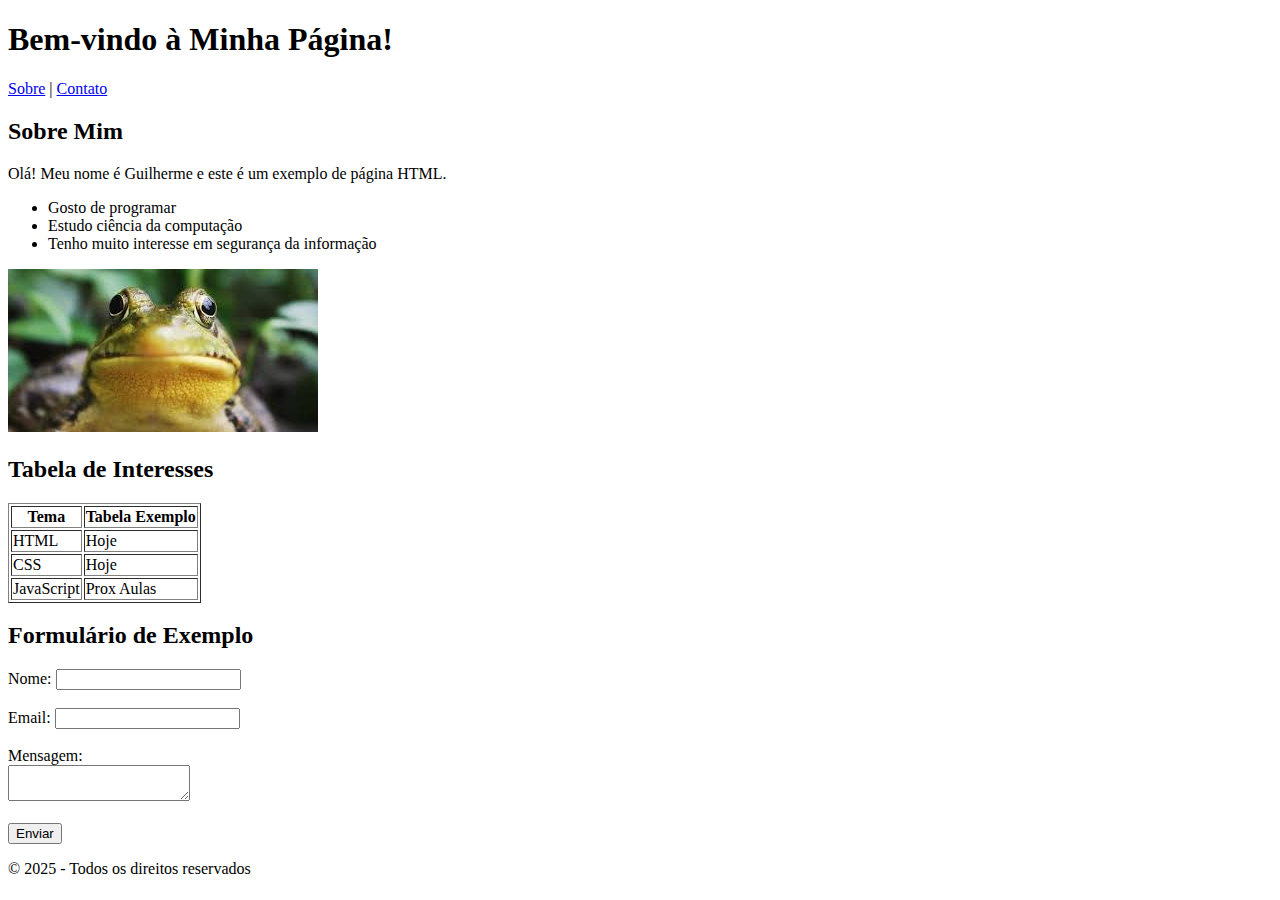
<file: Códigos de Aula/Códigos Aula 1/exemplo_aula2_explicado.html>
<!DOCTYPE html> <!-- Define o tipo de documento como HTML5 -->
<html lang="pt-br"> <!-- Início do documento HTML com linguagem em português -->

<head>
    <meta charset="UTF-8"> <!-- Define o conjunto de caracteres -->
    <meta name="viewport" content="width=device-width, initial-scale=1.0"> <!-- Responsividade -->
    <title>Minha Página de Exemplo</title> <!-- Título exibido na aba do navegador -->
</head>

<body>

    <!-- Cabeçalho da página com título principal e navegação -->
    <header>
        <h1>Bem-vindo à Minha Página!</h1> <!-- Título principal da página -->
        <nav> <!-- Área de navegação com links internos -->
            <a href="#sobre">Sobre</a> |
            <a href="#contato">Contato</a>
        </nav>
    </header>

    <!-- Conteúdo principal da página -->
    <main>
        <!-- Seção "Sobre mim" -->
        <section id="sobre">
            <h2>Sobre Mim</h2> <!-- Subtítulo -->
            <p>Olá! Meu nome é Guilherme e este é um exemplo de página HTML.</p> <!-- Parágrafo -->
            
            <!-- Lista não ordenada de interesses -->
            <ul>
                <li>Gosto de programar</li>
                <li>Estudo ciência da computação</li>
                <li>Tenho muito interesse em segurança da informação</li>
            </ul>

            <!-- Imagem com texto alternativo para acessibilidade -->
            <img src="[data-uri]" alt="Imagem de exemplo">
        </section>

        <!-- Seção com tabela de dados -->
        <section>
            <h2>Tabela de Interesses</h2>
            <table border="1"> <!-- Tabela com borda -->
                <thead> <!-- Cabeçalho da tabela -->
                    <tr>
                        <th>Tema</th>
                        <th>Tabela Exemplo</th>
                    </tr>
                </thead>
                <tbody> <!-- Corpo da tabela com dados -->
                    <tr>
                        <td>HTML</td>
                        <td>Hoje</td>
                    </tr>
                    <tr>
                        <td>CSS</td>
                        <td>Hoje</td>
                    </tr>
                    <tr>
                        <td>JavaScript</td>
                        <td>Prox Aulas</td>
                    </tr>
                </tbody>
            </table>
        </section>

        <!-- Seção com formulário de contato -->
        <section id="contato">
            <h2>Formulário de Exemplo</h2>
            <form>
                <!-- Campo de nome com rótulo -->
                <label for="nome">Nome:</label>
                <input type="text" id="nome" name="nome"><br><br>

                <!-- Campo de email com validação básica -->
                <label for="email">Email:</label>
                <input type="email" id="email" name="email"><br><br>

                <!-- Área de texto para mensagem -->
                <label for="mensagem">Mensagem:</label><br>
                <textarea id="mensagem" name="mensagem"></textarea><br><br>

                <!-- Botão de envio do formulário -->
                <button type="submit">Enviar</button>
            </form>
        </section>
    </main>

    <!-- Rodapé da página -->
    <footer>
        <p>&copy; 2025 - Todos os direitos reservados</p> <!-- Símbolo de copyright -->
    </footer>

</body>
</html>
</file>
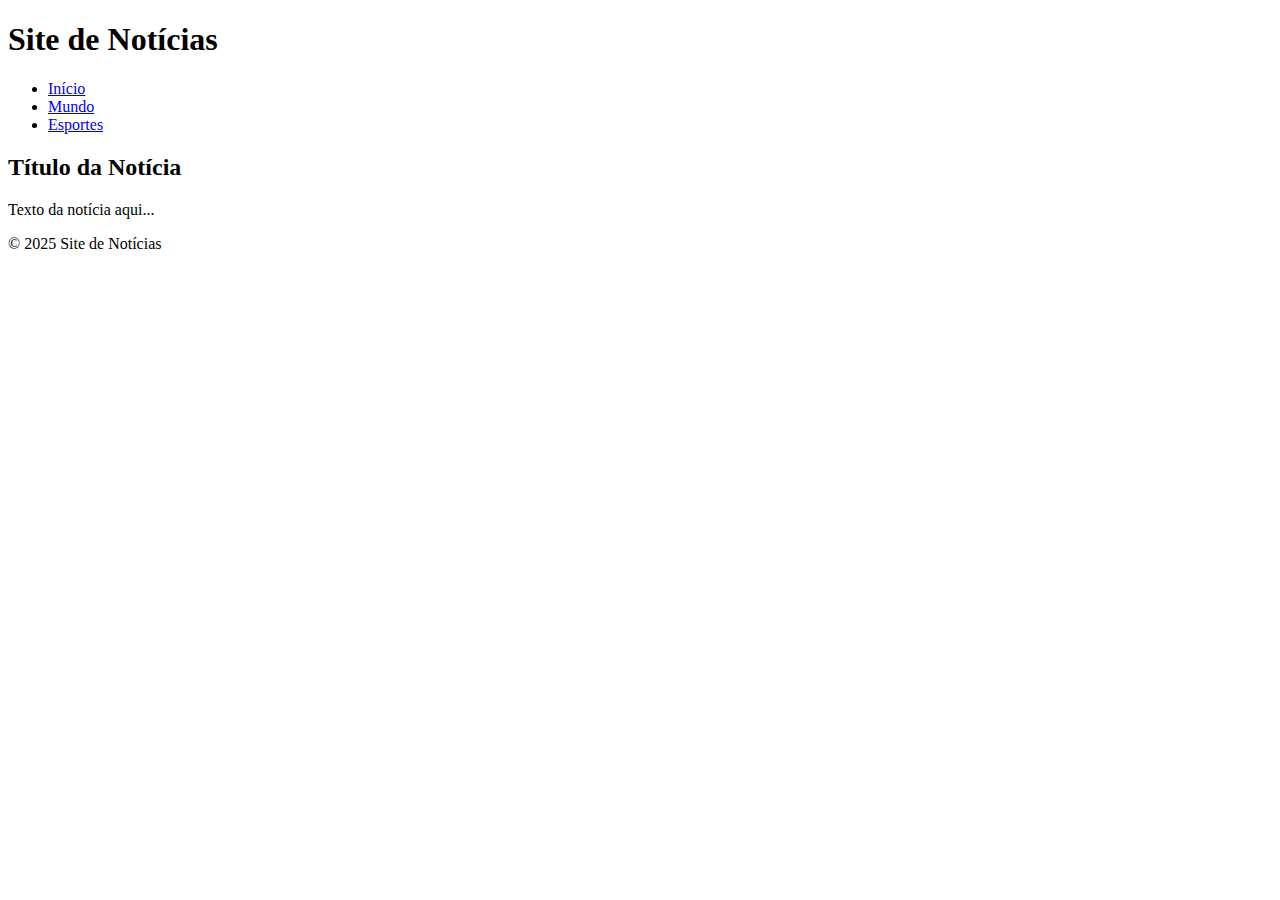
<file: Códigos de Aula/Códigos Aula 2/semântica1.html>
<!DOCTYPE html>
<html lang="pt-BR">
<head>
  <meta charset="UTF-8" />
  <title>HTML Semântico</title>
</head>
<body>

  <section>
    <header>
      <h1>Site de Notícias</h1>
      <nav>
        <ul>
          <li><a href="#">Início</a></li>
          <li><a href="#">Mundo</a></li>
          <li><a href="#">Esportes</a></li>
        </ul>
      </nav>
    </header>

    <article>
      <h2>Título da Notícia</h2>
      <p>Texto da notícia aqui...</p>
    </article>

    <footer>
      <p>© 2025 Site de Notícias</p>
    </footer>
  </section>

</body>
</html>
</file>
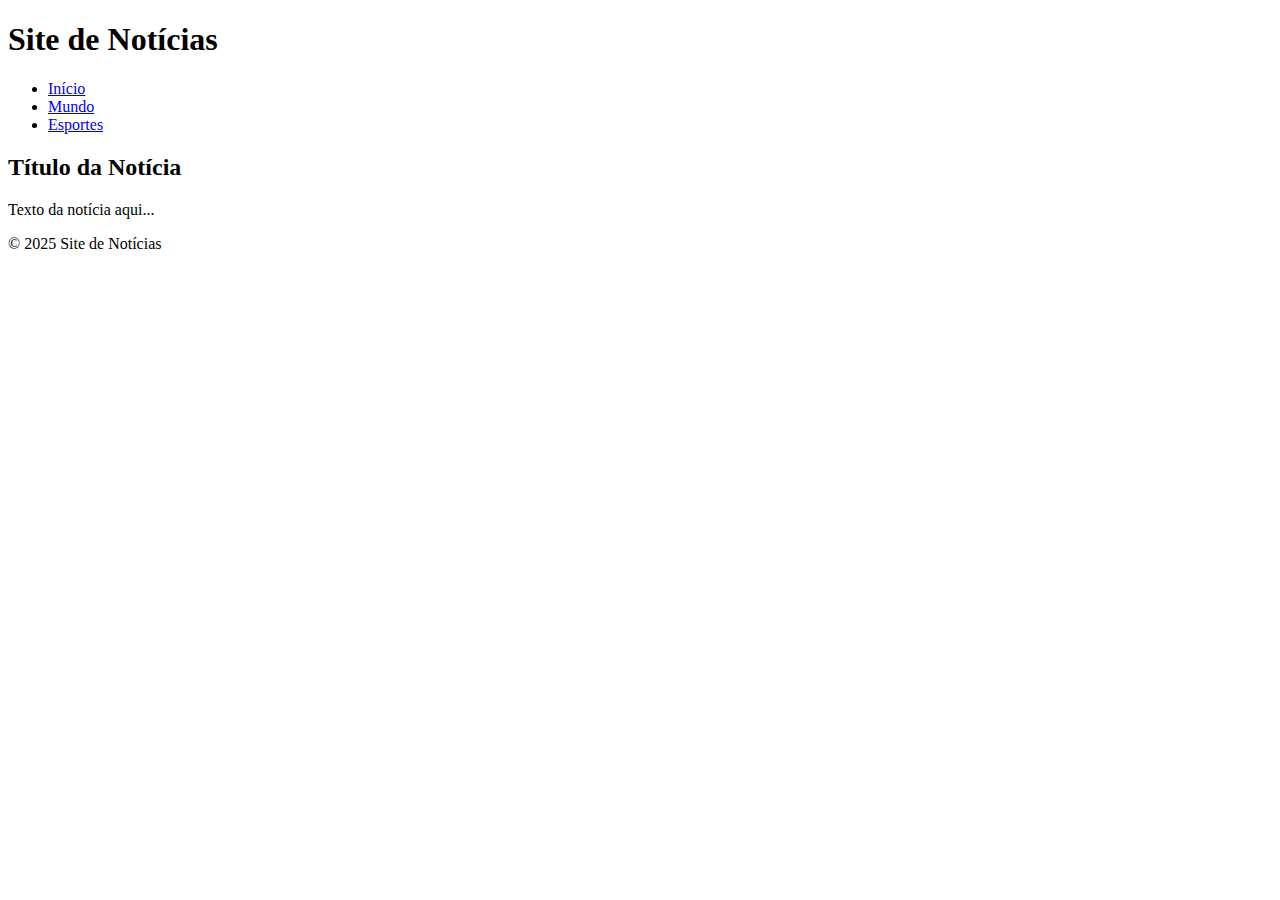
<file: Códigos de Aula/Códigos Aula 2/semântica2.html>
<!DOCTYPE html>
<html lang="pt-BR">
<head>
  <meta charset="UTF-8" />
  <title>HTML Não Semântico</title>
</head>
<body>

  <div>
    <div>
      <h1>Site de Notícias</h1>
      <div>
        <ul>
          <li><a href="#">Início</a></li>
          <li><a href="#">Mundo</a></li>
          <li><a href="#">Esportes</a></li>
        </ul>
      </div>
    </div>

    <div>
      <h2>Título da Notícia</h2>
      <p>Texto da notícia aqui...</p>
    </div>

    <div>
      <p>© 2025 Site de Notícias</p>
    </div>
  </div>

</body>
</html>
</file>
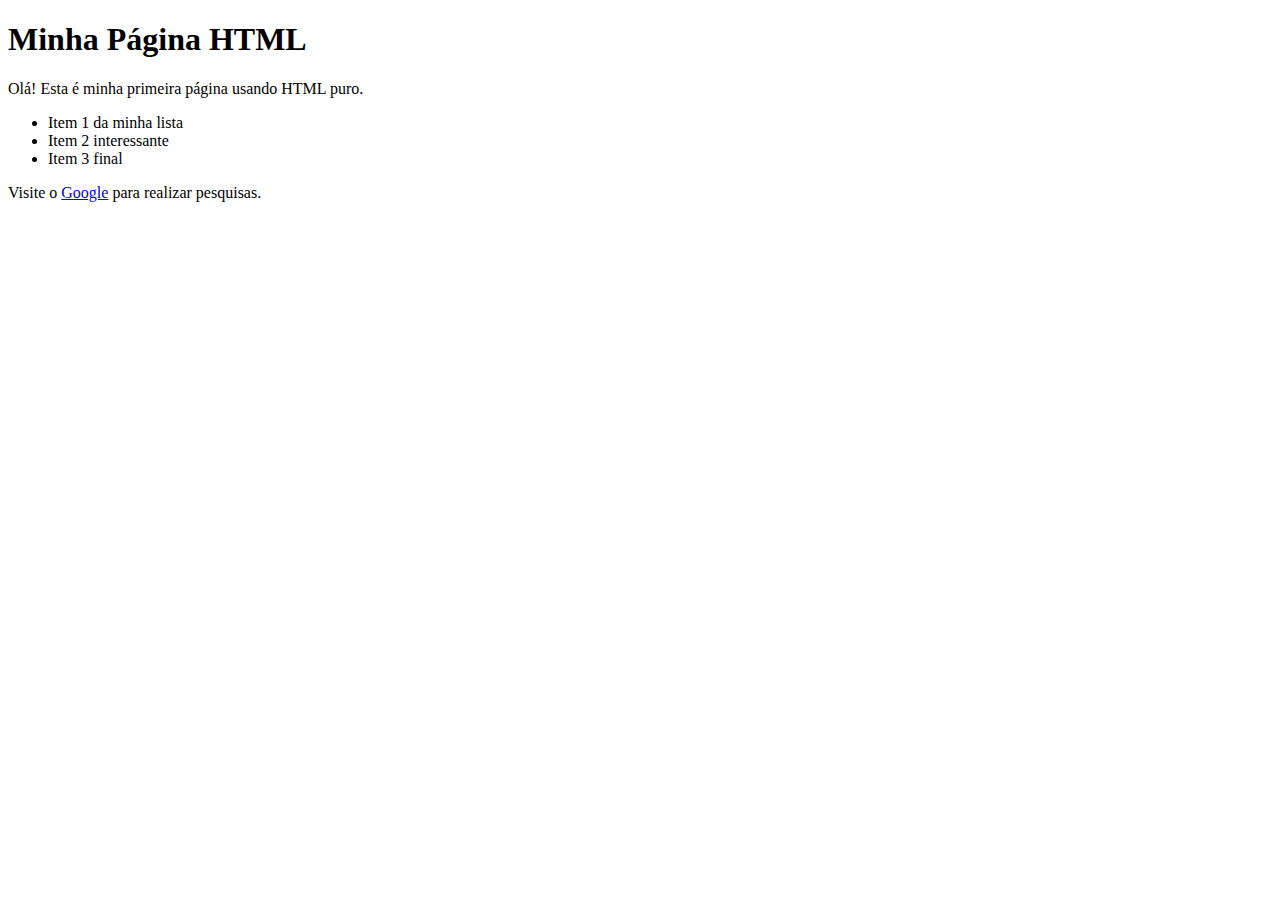
<file: Códigos de Aula/Códigos Aula 2/slide6.html>
<!DOCTYPE html>
<html lang="pt-BR">

<head>
  <meta charset="UTF-8">
  <title>Slide 6 - Atividade Prática</title>
</head>

<body>
  <h1>Minha Página HTML</h1>

  <p>Olá! Esta é minha primeira página usando HTML puro.</p>

  <ul>
    <li>Item 1 da minha lista</li>
    <li>Item 2 interessante</li>
    <li>Item 3 final</li>
  </ul>

  <p>Visite o <a href="https://www.google.com">Google</a> para realizar pesquisas.</p>
</body>

</html>
</file>
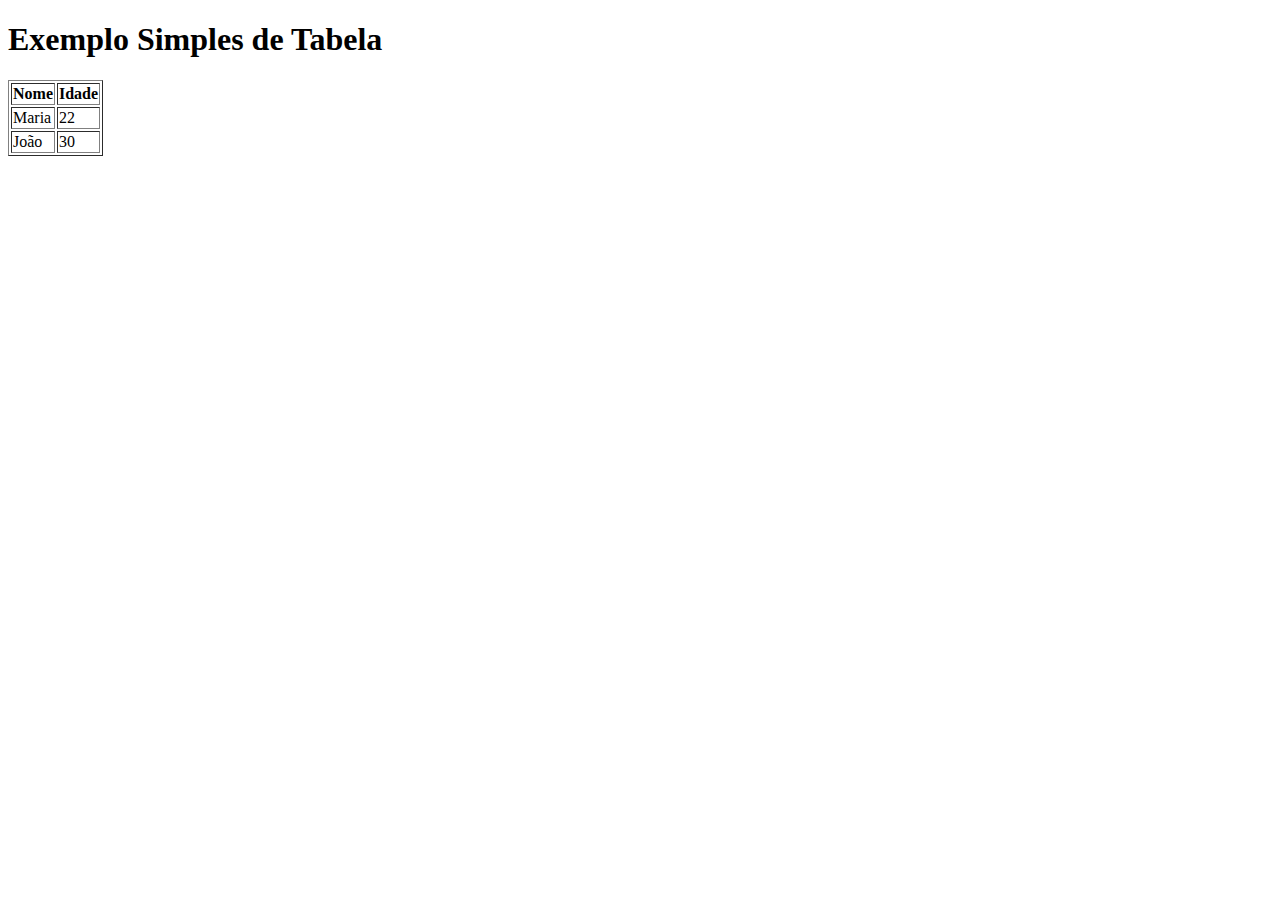
<file: Códigos de Aula/Códigos Aula 2/slide7.html>
<!DOCTYPE html>
<html lang="pt-BR">
<head>
  <meta charset="UTF-8">
  <title>Exemplo de Tabela</title>
</head>
<body>

  <h1>Exemplo Simples de Tabela</h1>

  <table border="1">
    <tr>
      <th>Nome</th>
      <th>Idade</th>
    </tr>
    <tr>
      <td>Maria</td>
      <td>22</td>
    </tr>
    <tr>
      <td>João</td>
      <td>30</td>
    </tr>
  </table>

</body>
</html>
</file>
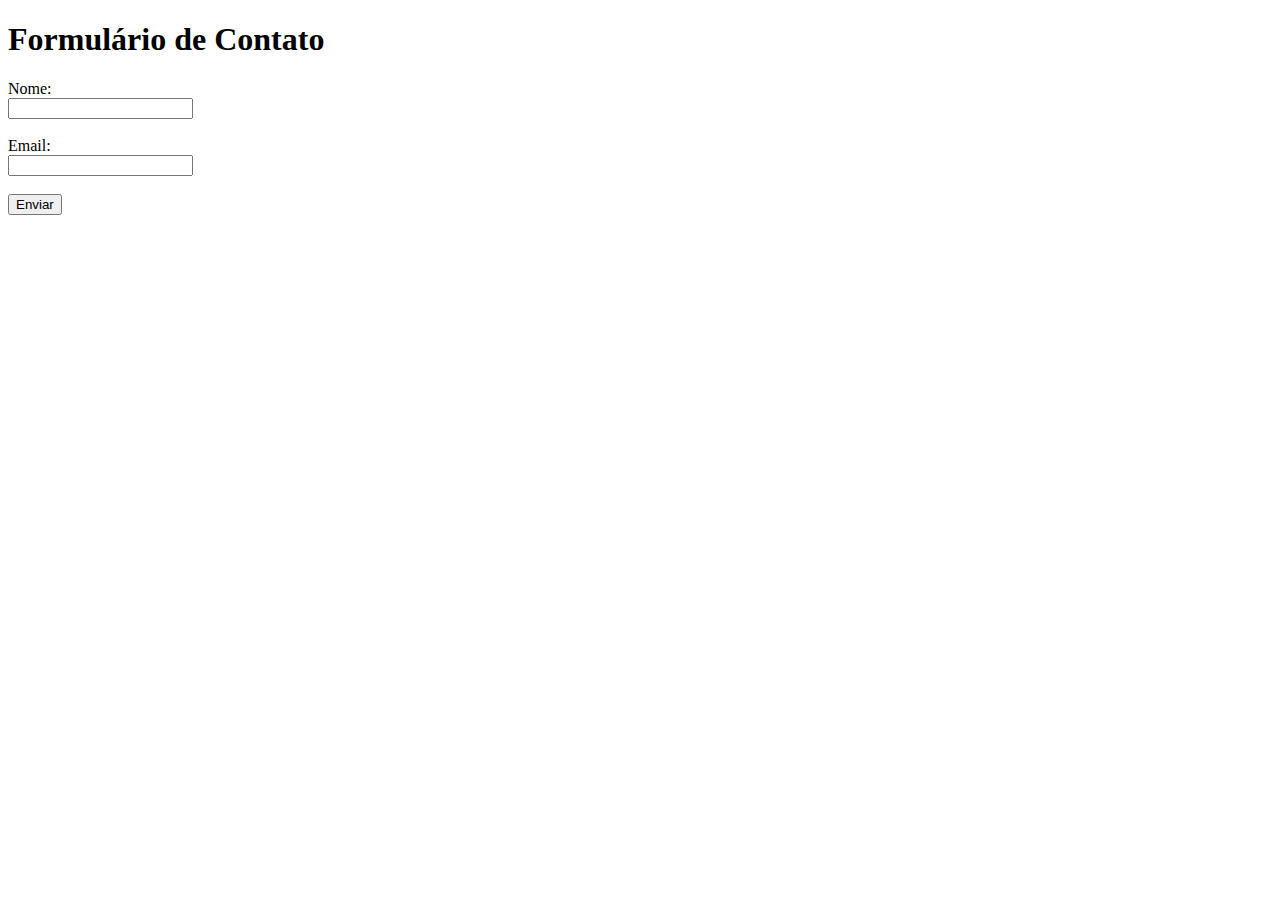
<file: Códigos de Aula/Códigos Aula 2/slide8.html>
<!DOCTYPE html>
<html lang="pt-BR">
<head>
  <meta charset="UTF-8">
  <title>Slide 8 - Formulário HTML</title>
</head>
<body>
  <h1>Formulário de Contato</h1>

  <form>
    <label for="nome">Nome:</label><br>
    <input type="text" id="nome" name="nome"><br><br>

    <label for="email">Email:</label><br>
    <input type="email" id="email" name="email"><br><br>

    <button type="submit">Enviar</button>
  </form>

</body>
</html>
</file>
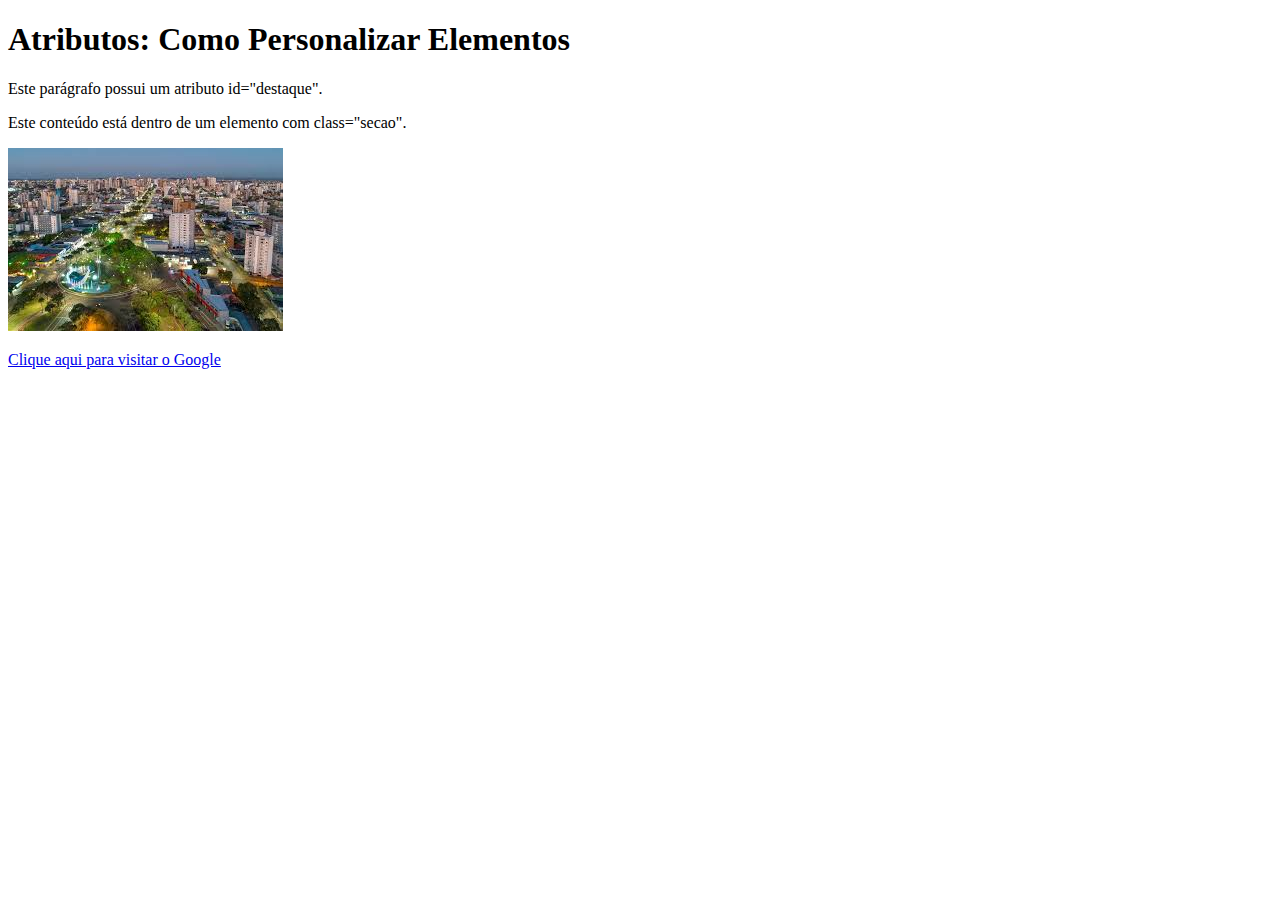
<file: Códigos de Aula/Códigos Aula 2/slide9.html>
<!DOCTYPE html>
<html lang="pt-BR">
<head>
  <meta charset="UTF-8">
  <title>Atributos: Como Personalizar Elementos</title>
</head>
<body>

  <h1>Atributos: Como Personalizar Elementos</h1>

  <!-- id: identificador único -->
  <p id="destaque">Este parágrafo possui um atributo id="destaque".</p>

  <!-- class: agrupamento para estilo ou organização -->
  <div class="secao">
    <p>Este conteúdo está dentro de um elemento com class="secao".</p>
  </div>

  <!-- src e alt: imagem e descrição acessível -->
  <img src="[data-uri]" alt="Foto de uma cidade">

  <!-- href: link para outra página -->
  <p><a href="https://www.google.com">Clique aqui para visitar o Google</a></p>

</body>
</html>
</file>
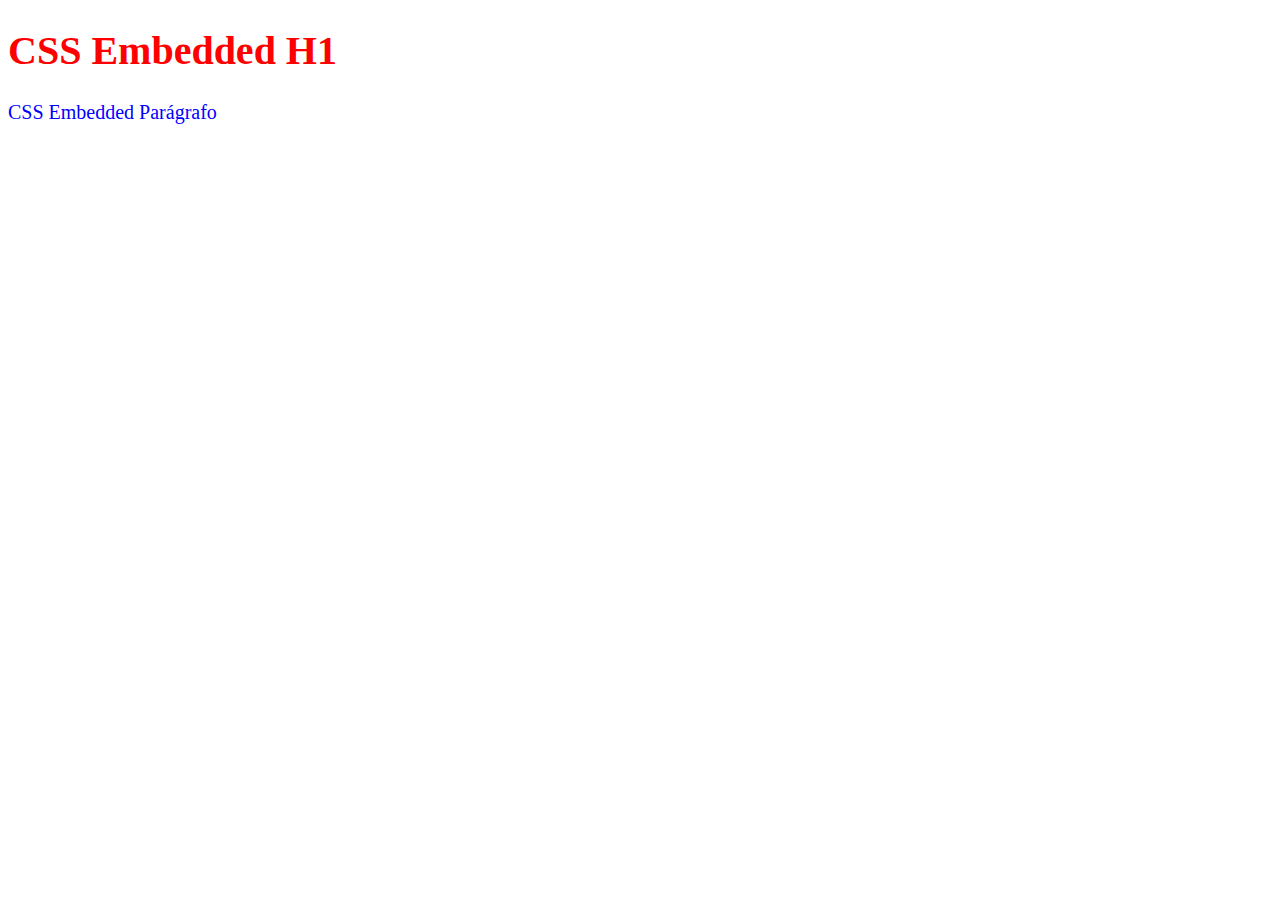
<file: Códigos de Aula/Códigos Aula 3/codigo2.html>
<!DOCTYPE html>
<html lang="en">
<head>
    <meta charset="UTF-8">
    <meta name="viewport" content="width=device-width, initial-scale=1.0">
    <title>Document</title>
    <style>
        h1 {
            color : red;
            font-size : 40px;
        }
        p {
            color : blue;
            font-size : 20px;
        }
    </style>
</head>
<body>
    <h1>CSS Embedded H1</h1>
    <p>CSS Embedded Parágrafo</p>
</body>
</html>
</file>
